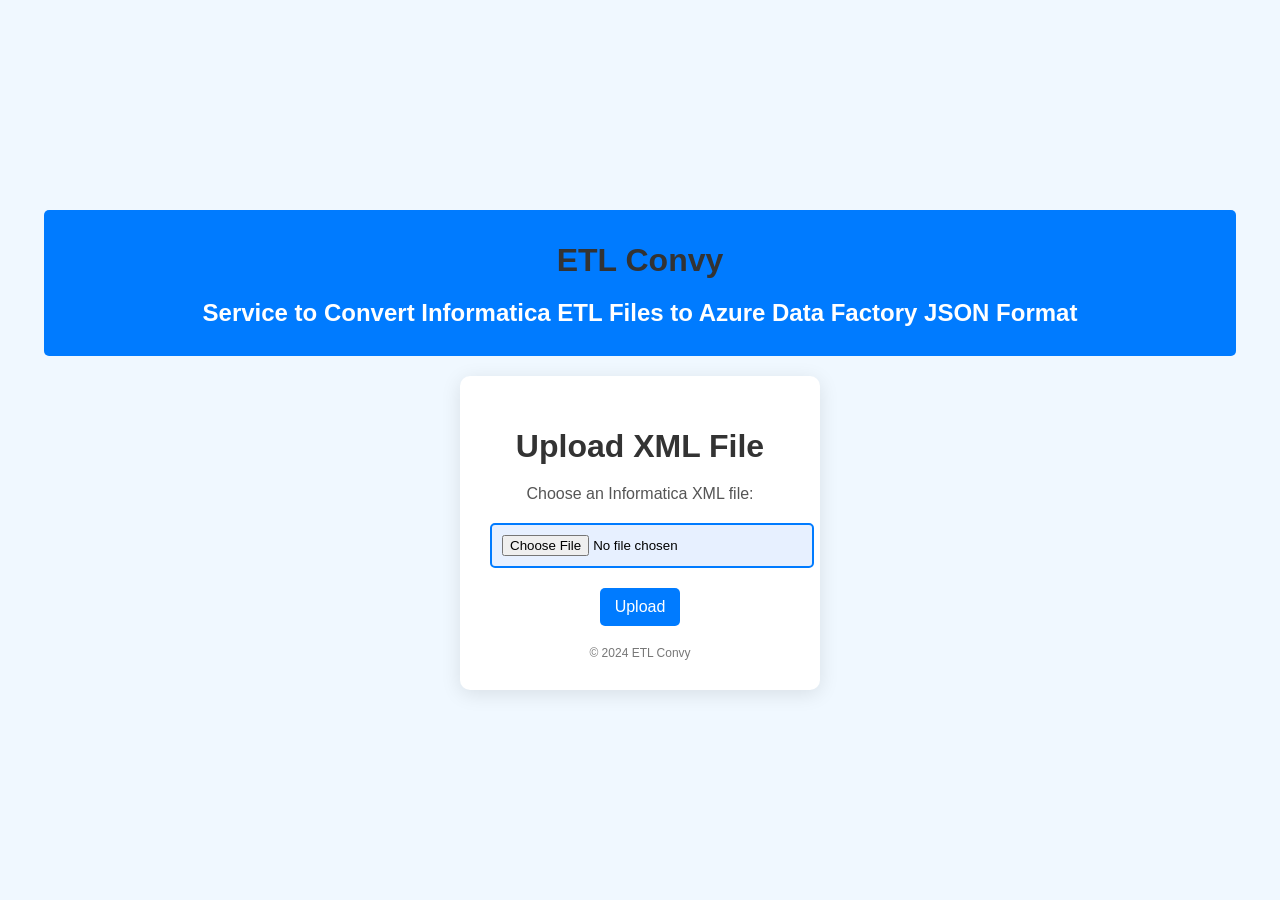
<file: templates/index.html>
<!DOCTYPE html>  
<html lang="en">  
<head>  
    <meta charset="UTF-8">  
    <meta name="viewport" content="width=device-width, initial-scale=1.0">  
    <title>ETL Convy</title>  
    <style>  
        body {  
            font-family: Arial, sans-serif;  
            background-color: #f0f8ff;  
            display: flex;  
            justify-content: center;  
            align-items: center;  
            flex-direction: column;  
            height: 100vh;  
            margin: 0;  
        }  
  
        .header {  
            background-color: #007bff;  
            color: white;  
            padding: 10px 20px;  
            border-radius: 5px;  
            margin-bottom: 20px;  
            text-align: center;  
            width: 90%;  
        }  
  
        .container {  
            background-color: #ffffff;  
            border-radius: 10px;  
            box-shadow: 0 4px 20px rgba(0, 0, 0, 0.1);  
            padding: 30px;  
            text-align: center;  
            width: 300px;  
        }  
  
        h1 {  
            color: #333;  
            margin-bottom: 20px;  
        }  
  
        label {  
            font-size: 16px;  
            color: #555;  
        }  
  
        input[type="file"] {  
            margin: 20px 0;  
            padding: 10px;  
            border: 2px solid #007bff;  
            border-radius: 5px;  
            width: 100%;  
            background-color: #e7f0ff;  
            transition: border 0.3s;  
        }  
        input[type="file"]:hover {  
            border-color: #0056b3;  
        }
        input[type="submit"] {  
            background-color: #007bff;  
            color: white;  
            border: none;  
            border-radius: 5px;  
            padding: 10px 15px;  
            cursor: pointer;  
            transition: background-color 0.3s;  
            font-size: 16px;  
        }  
        input[type="submit"]:hover {  
            background-color: #0056b3;  
        }    
        footer {  
            margin-top: 20px;  
            font-size: 12px;  
            color: #777;  
        }  
    </style>  
</head>  
<body>  
    <div class="header">  
        <h1>ETL Convy</h1>  
        <h2>Service to Convert Informatica ETL Files to Azure Data Factory JSON Format</h2>
    </div>    
    <div class="container">  
        <h1>Upload XML File</h1>  
        <form id="uploadForm" action="#" method="POST" enctype="multipart/form-data">  
            <label for="fileUpload">Choose an Informatica XML file:</label>  
            <input type="file" id="fileUpload" name="fileUpload" accept=".xml" required>  
            <br>  
            <input type="submit" value="Upload">  
        </form>  
        <footer>  
            © 2024 ETL Convy  
        </footer>  
    </div>    
    <script>
        document.getElementById('uploadForm').onsubmit = async function(event) {
            event.preventDefault(); // Prevent the default form submission

            const fileInput = document.getElementById('fileUpload');
            const file = fileInput.files[0];

            if (file) {
                const formData = new FormData();
                formData.append('file', file);

                try {
                    const response = await fetch('/uploads', {
                        method: 'POST',
                        body: formData,
                    });

                    if (response.ok) {
                        const jsonResponse = await response.json();
                        console.log(jsonResponse); // Log the Python response
                        // Create a download button and append it to the body
                        const downloadButton = document.createElement('a');
                        downloadButton.href = jsonResponse.file_link; // Use the file link from the response
                        downloadButton.textContent = 'Download JSON';
                        downloadButton.download = jsonResponse.file_link.split('/').pop(); // Use the filename from the response
                        downloadButton.className = 'download-button'; // Add a class for styling if needed

                        // Append the download button to the container div
                        document.querySelector('.container').appendChild(downloadButton);

                    } else {
                        console.error('Error calling Python backend');
                    }
                } catch (error) {
                    console.error('An error occurred:', error);
                }
            } else {
                alert('Please select an XML file to upload.');
            }
        };
    </script>
    <!-- <br>    
    <a href="/download/response.json" download>Download JSON</a> -->
</body>  
</html>
</file>
